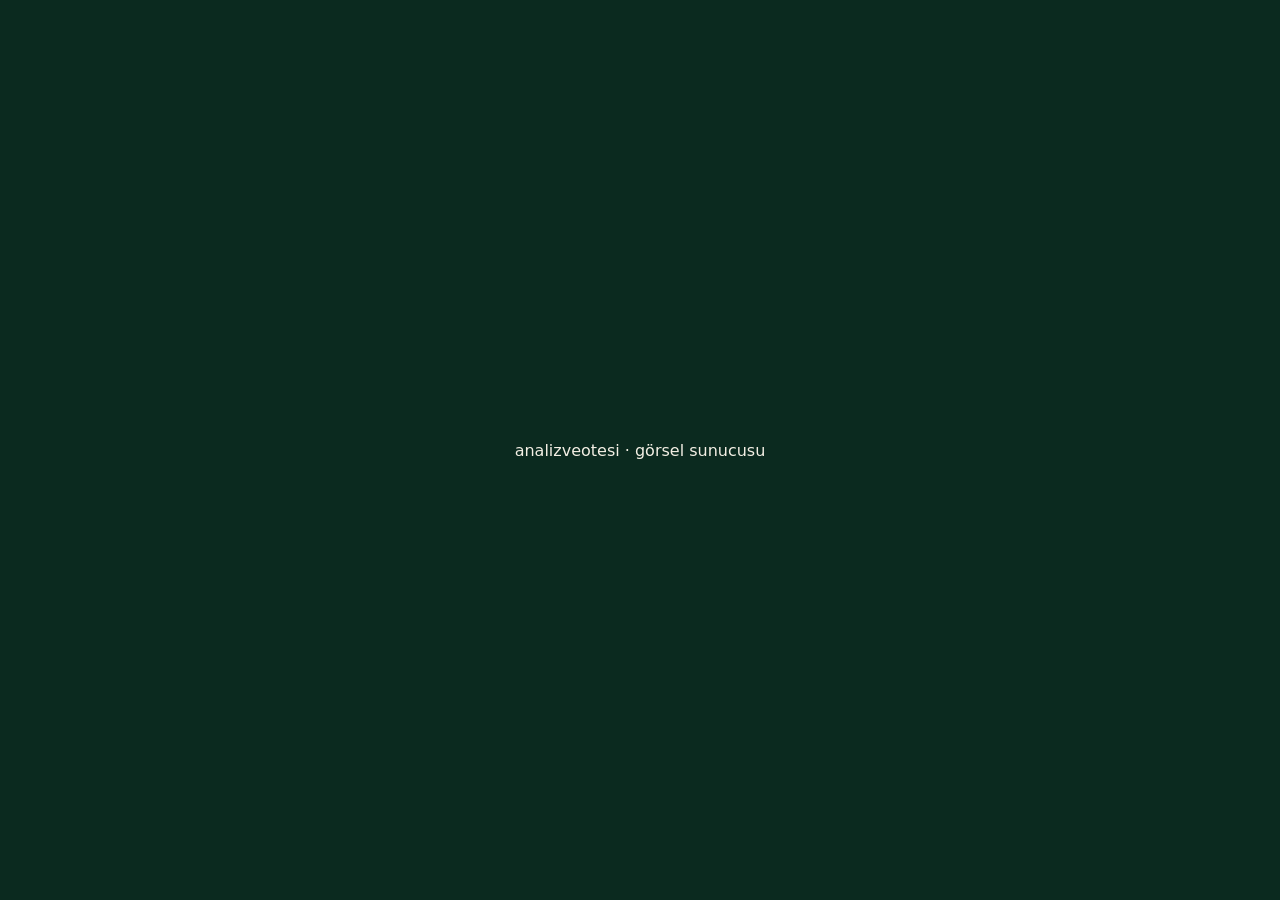
<file: docs/index.html>
<!doctype html><html lang="tr"><head><meta charset="utf-8"><title>analizveotesi</title><meta name="robots" content="noindex, nofollow, noarchive"></head><body style="font-family:system-ui;background:#0B2A1F;color:#F3EFE4;display:flex;align-items:center;justify-content:center;height:100vh;margin:0"><p>analizveotesi · görsel sunucusu</p></body></html>
</file>
